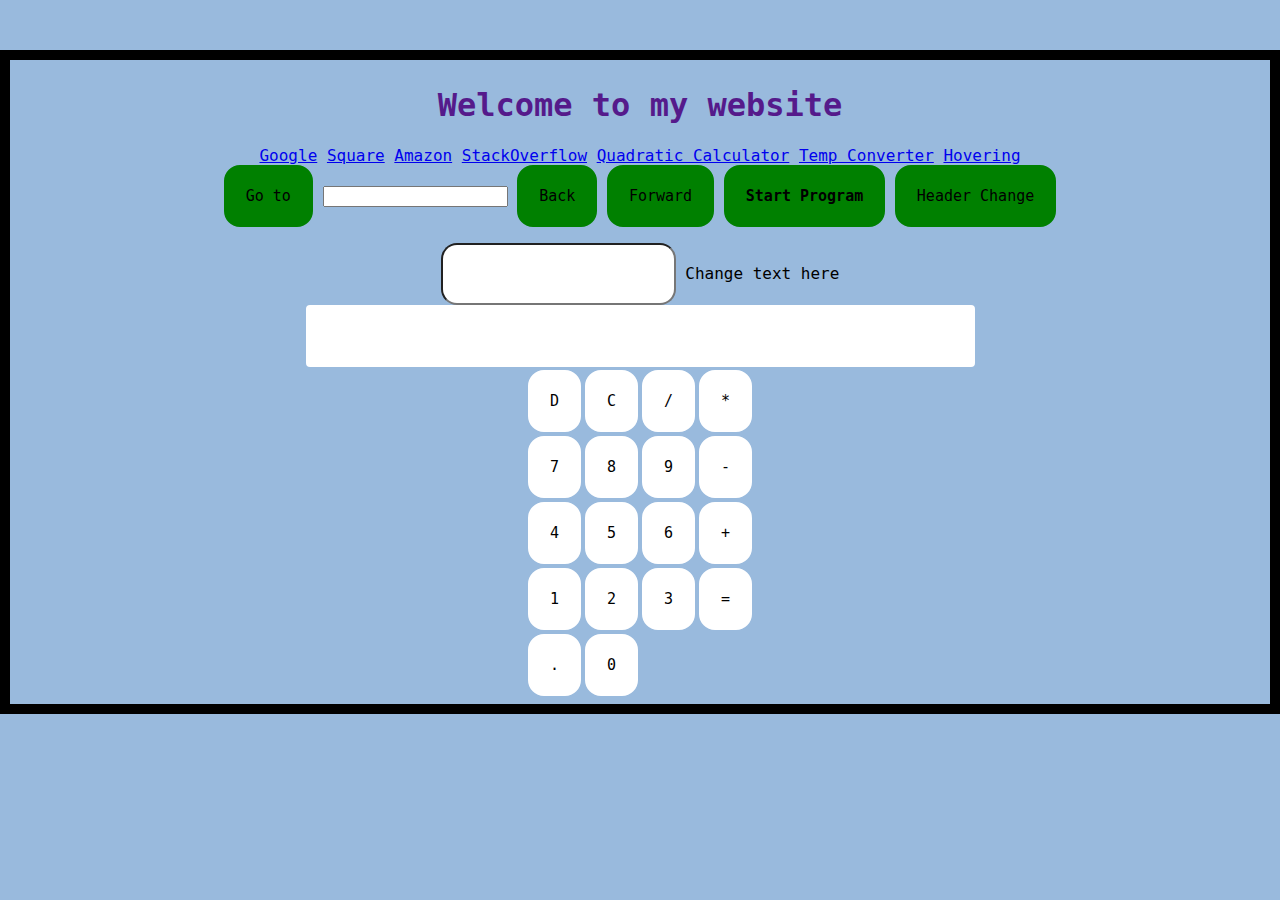
<file: index.html>
<!DOCTYPE html>
<html>


<head>
<meta charset="ISO-8859-1">

<title>Sipping Beans</title>
</head>

<link rel="stylesheet" type="text/css" href="png.css">
<script src="bmp.js"> </script>

<body>
<script></script>
<h1> Welcome to my website</h1>

<div>

	<a href="https://google.com/">Google</a>
    
    <a href="temprano.html">Square</a>
    
	<a href="https://amazon.com">Amazon</a>
    
	<a href="https://stackoverflow.com/">StackOverflow</a>
    
	<a href="quad.html">Quadratic Calculator</a>
    
    <a href="tempo.html">Temp Converter</a>
    
    <a href="hover.html">Hovering</a>
    
</div>


<button onclick = "goto()"> Go to </button> <input id = "page"></input>
<button onclick = "window.history.back()">Back</button> 
<button onclick = "window.history.forward()">Forward</button>
<button id="2" onclick="runprogram()"> <strong>Start Program</strong> </button>
    <button onclick="header()">Header Change</button>
    <p id="title"></p>
    <input type = "text" id = "uinp"> Change text here

   


<div class="main">
	 <form name="form">
	 
	 <input class="textview" id="view">
	 </form>
	 <center>
		<table>
		 <tr> 
                <td><input class="button" type="button" value="D"</td> 
		 		<td><input class="button" type="button" value="C" onclick="remove()"></td>
				<td><input class="button" type="button" value="/" onclick="input('/')"></td>	
                <td><input class="button" type="button" value="*" onclick="input('*')"></td>
                
		 </tr>
		  <tr> 
		 		<td><input class="button" type="button" value="7" onclick="input(7)"></td>
				<td><input class="button" type="button" value="8" onclick="input(8)"></td>
				<td><input class="button" type="button" value="9" onclick="input(9)"></td>
				<td><input class="button" type="button" value="-" onclick="input('-')"></td>
		 </tr> 
		 <tr> 
		 		<td><input class="button" type="button" value="4" onclick="input(4)"></td>
				<td><input class="button" type="button" value="5" onclick="input(5)"></td>
				<td><input class="button" type="button" value="6" onclick="input(6)"></td>
				<td><input class="button" type="button" value="+" onclick="input('+')"></td>
		 </tr> 
		 <tr> 
		 		<td><input class="button" type="button" value="1" onclick="input(1)"></td>
				<td><input class="button" type="button" value="2" onclick="input(2)"></td>
				<td><input class="button" type="button" value="3" onclick="input(3)"></td>
				<td><input class="button" type="button" value="=" onclick="output()"></td>
		 </tr>
		 <tr>
		 		<td><input class="button" type="button" value="." onclick="input('.')"></td>
		 		<td><input class="button" type="button" value="0" onclick="input(0)"></td>
		 </tr>
		 </center>
		 </table>
		  </center>
	</div>
	
	
  
</body>
</html>
</file>
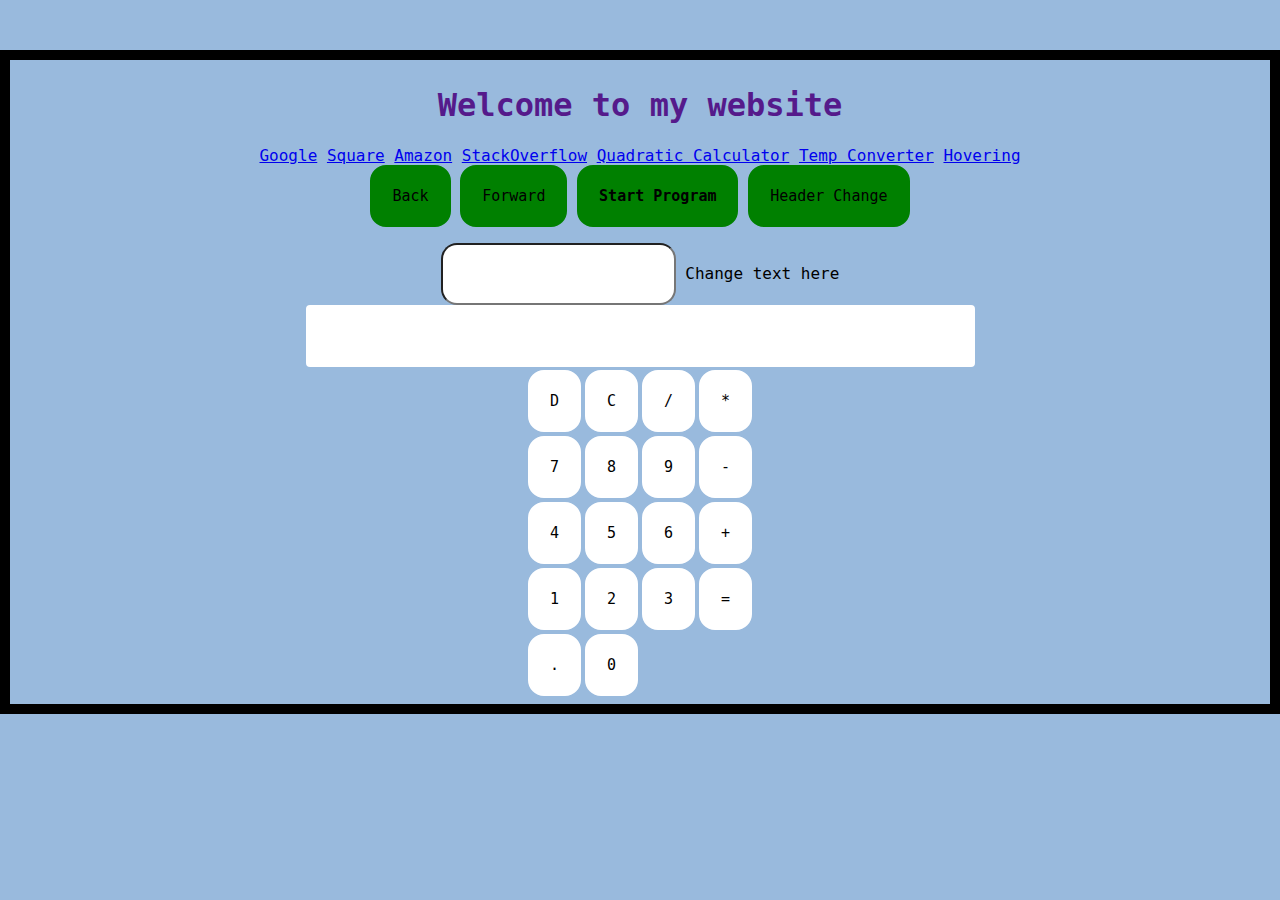
<file: alch.html>
<!DOCTYPE html>
<html>


<head>
<meta charset="ISO-8859-1">

<title>Sipping Beans</title>
</head>

<link rel="stylesheet" type="text/css" href="png.css">
<script src="bmp.js"> </script>

<body>
<script></script>
<h1> Welcome to my website</h1>

<div>

	<a href="https://google.com/">Google</a>
    
    <a href="temprano.html">Square</a>
    
	<a href="https://amazon.com">Amazon</a>
    
	<a href="https://stackoverflow.com/">StackOverflow</a>
    
	<a href="quad.html">Quadratic Calculator</a>
    
    <a href="tempo.html">Temp Converter</a>
    
    <a href="hover.html">Hovering</a>
    
</div>



<button onclick = "window.history.back()">Back</button> 
<button onclick = "window.history.forward()">Forward</button>
<button id="2" onclick="runprogram()"> <strong>Start Program</strong> </button>
    <button onclick="header()">Header Change</button>
    <p id="title"></p>
    <input type = "text" id = "uinp"> Change text here

   


<div class="main">
	 <form name="form">
	 
	 <input class="textview" id="view">
	 </form>
	 <center>
		<table>
		 <tr> 
                <td><input class="button" type="button" value="D"</td> 
		 		<td><input class="button" type="button" value="C" onclick="remove()"></td>
				<td><input class="button" type="button" value="/" onclick="input('/')"></td>	
                <td><input class="button" type="button" value="*" onclick="input('*')"></td>
                
		 </tr>
		  <tr> 
		 		<td><input class="button" type="button" value="7" onclick="input(7)"></td>
				<td><input class="button" type="button" value="8" onclick="input(8)"></td>
				<td><input class="button" type="button" value="9" onclick="input(9)"></td>
				<td><input class="button" type="button" value="-" onclick="input('-')"></td>
		 </tr> 
		 <tr> 
		 		<td><input class="button" type="button" value="4" onclick="input(4)"></td>
				<td><input class="button" type="button" value="5" onclick="input(5)"></td>
				<td><input class="button" type="button" value="6" onclick="input(6)"></td>
				<td><input class="button" type="button" value="+" onclick="input('+')"></td>
		 </tr> 
		 <tr> 
		 		<td><input class="button" type="button" value="1" onclick="input(1)"></td>
				<td><input class="button" type="button" value="2" onclick="input(2)"></td>
				<td><input class="button" type="button" value="3" onclick="input(3)"></td>
				<td><input class="button" type="button" value="=" onclick="output()"></td>
		 </tr>
		 <tr>
		 		<td><input class="button" type="button" value="." onclick="input('.')"></td>
		 		<td><input class="button" type="button" value="0" onclick="input(0)"></td>
		 </tr>
		 </center>
		 </table>
		  </center>
	</div>
	
	
  
</body>
</html>
</file>
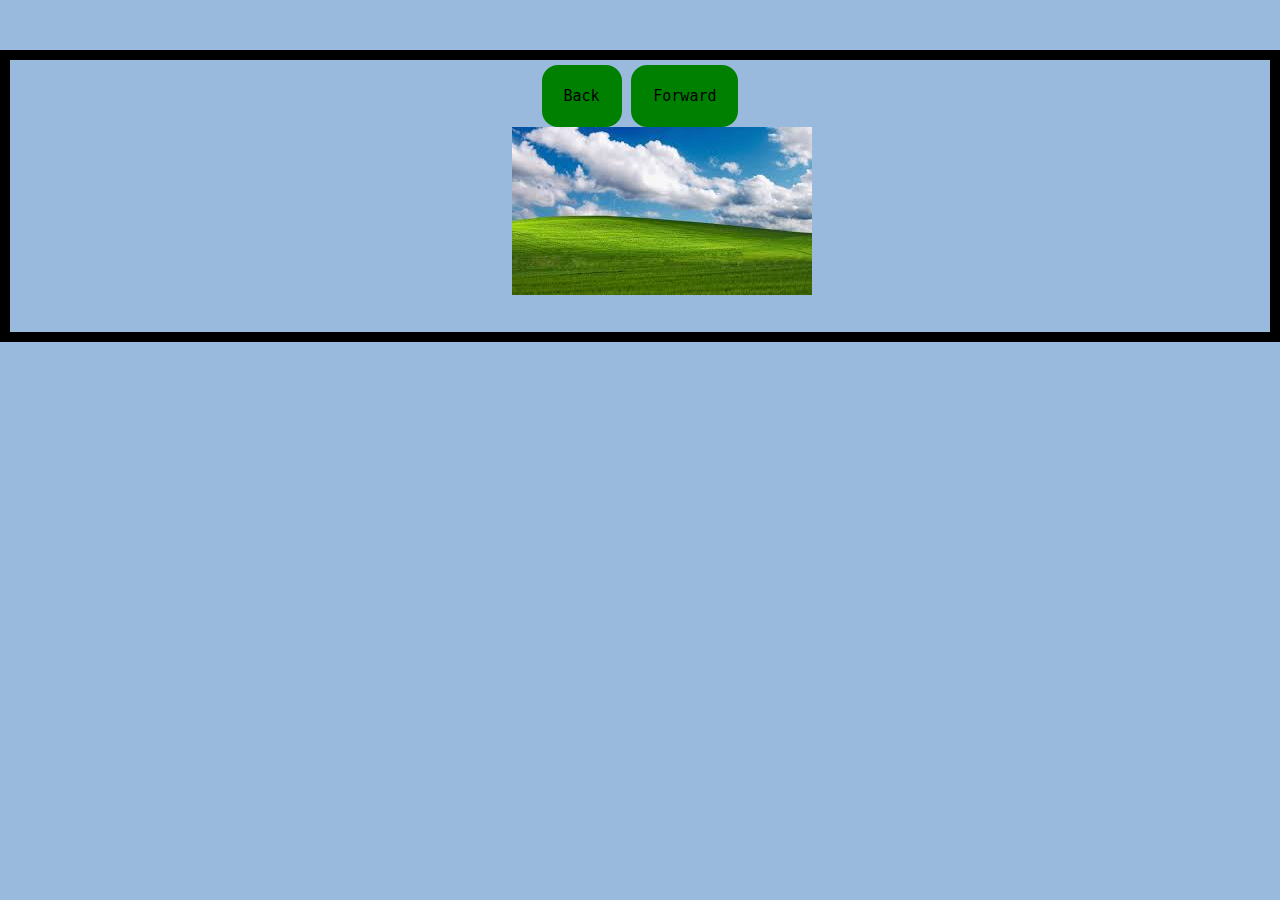
<file: hover.html>
<!DOCTYPE html>
<html>


<head>
<meta charset="ISO-8859-1">

<title>Image Hover</title>
</head>
    
<link rel="stylesheet" type="text/css" href="jpg.css">
    <body>
        <button onclick = "window.history.back()">Back</button> 
<button onclick = "window.history.forward()">Forward</button>
        
        <center>
   <div class="bliss">
  <img class="img__img" src="bliss2.jpg" />
  <p class="imgDesc">This image, 'Bliss,' is the default background for computers using the Windows XP Operating System. Hover over the image to expand.</p>
</div>
            </center>
        
    </body>
</html>
</file>
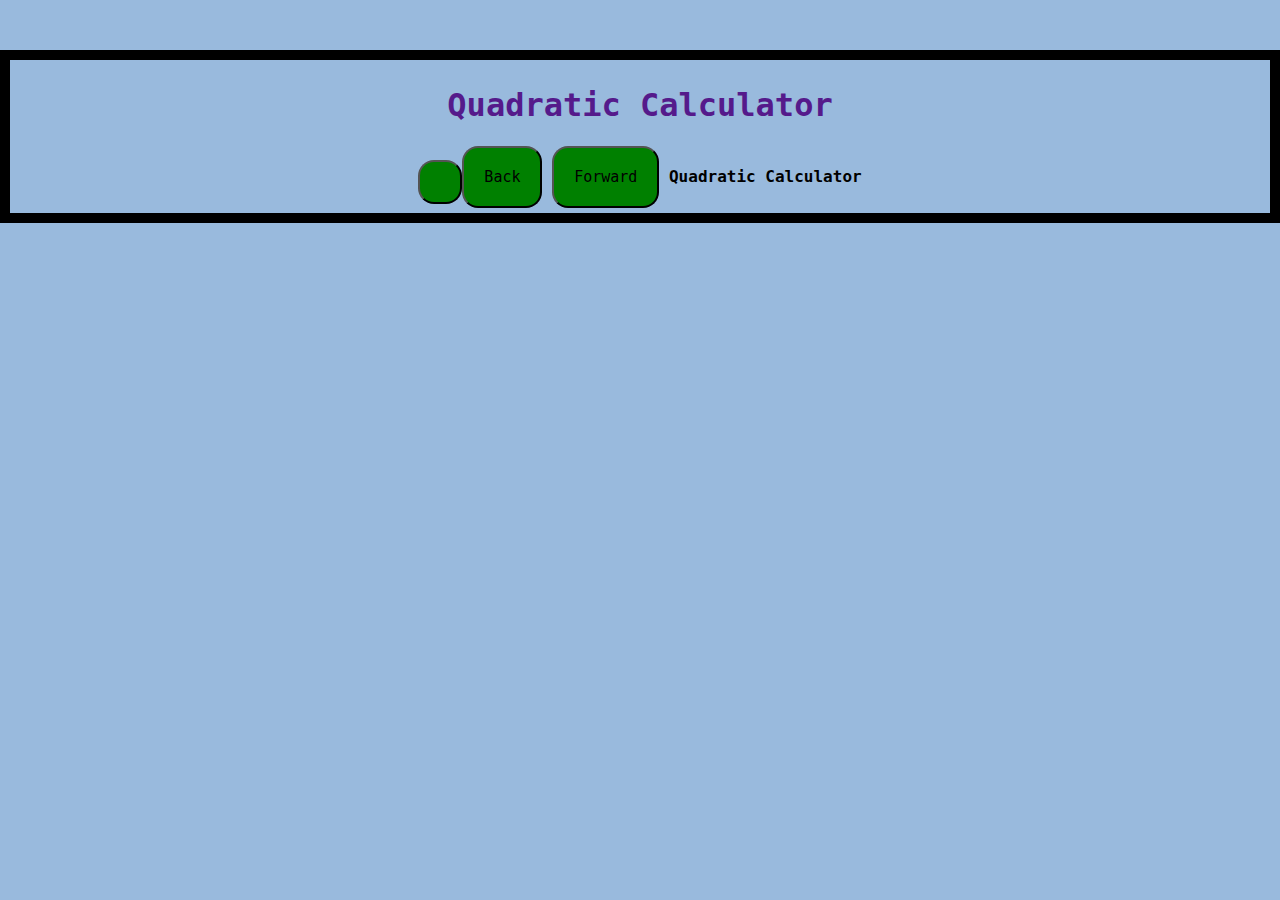
<file: quad.html>
<!DOCTYPE html>
<html>


<head>
<meta charset="ISO-8859-1">

<title>Quadratic Calculator</title>
</head>

<link rel="stylesheet" type="text/css" href="quad.css">
<script src="quad.js"> </script>

<body>
    
<h1> Quadratic Calculator</h1>
<button onclick="runprogram()">
    <button onclick = "window.history.back()">Back</button> 
<button onclick = "window.history.forward()">Forward</button>
    
    <strong>Quadratic Calculator</strong>
    
    </button>
</file>
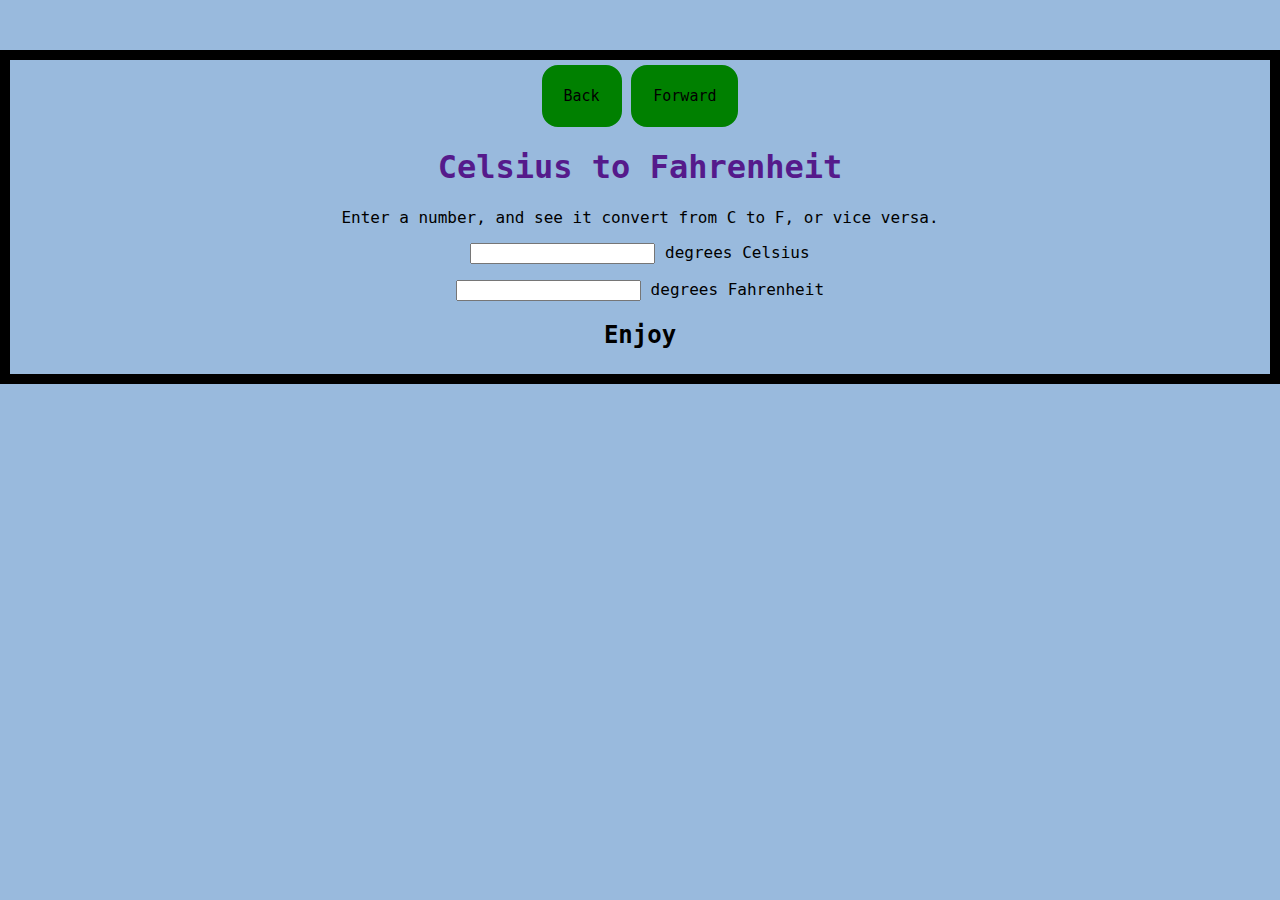
<file: tempo.html>
<!DOCTYPE html>
<html>
<head>

<title>JS Temperature</title> <!--Shows title of page in browser-->
<script src="tempo3 2.js"> <!--Links HTML to Javascript-->
    </script>
        
<link rel="stylesheet" type="text/css" href="png.css">
    
    
    
</head>
<body> <!--Places everything onto the visible page-->
    <button onclick = "window.history.back()">Back</button> 
<button onclick = "window.history.forward()">Forward</button>
<h1>Celsius to Fahrenheit</h1>  <!--Shows purpose-->
<p>Enter a number, and see it convert from C to F, or vice versa.</p><!--More description-->


<p><input id="cels" onkeyup="runprogram('C')"> degrees Celsius</p> <!--Runs JS when user inputs value in box-->

<p><input id="fahr" onkeyup="runprogram('F')"> degrees Fahrenheit</p> <!--Also runs JS when user inputs value in box-->


<h2> Enjoy</h2>

</body> <!--Does not place anything else in body-->
</html><!--Ends HTML-->
</file>
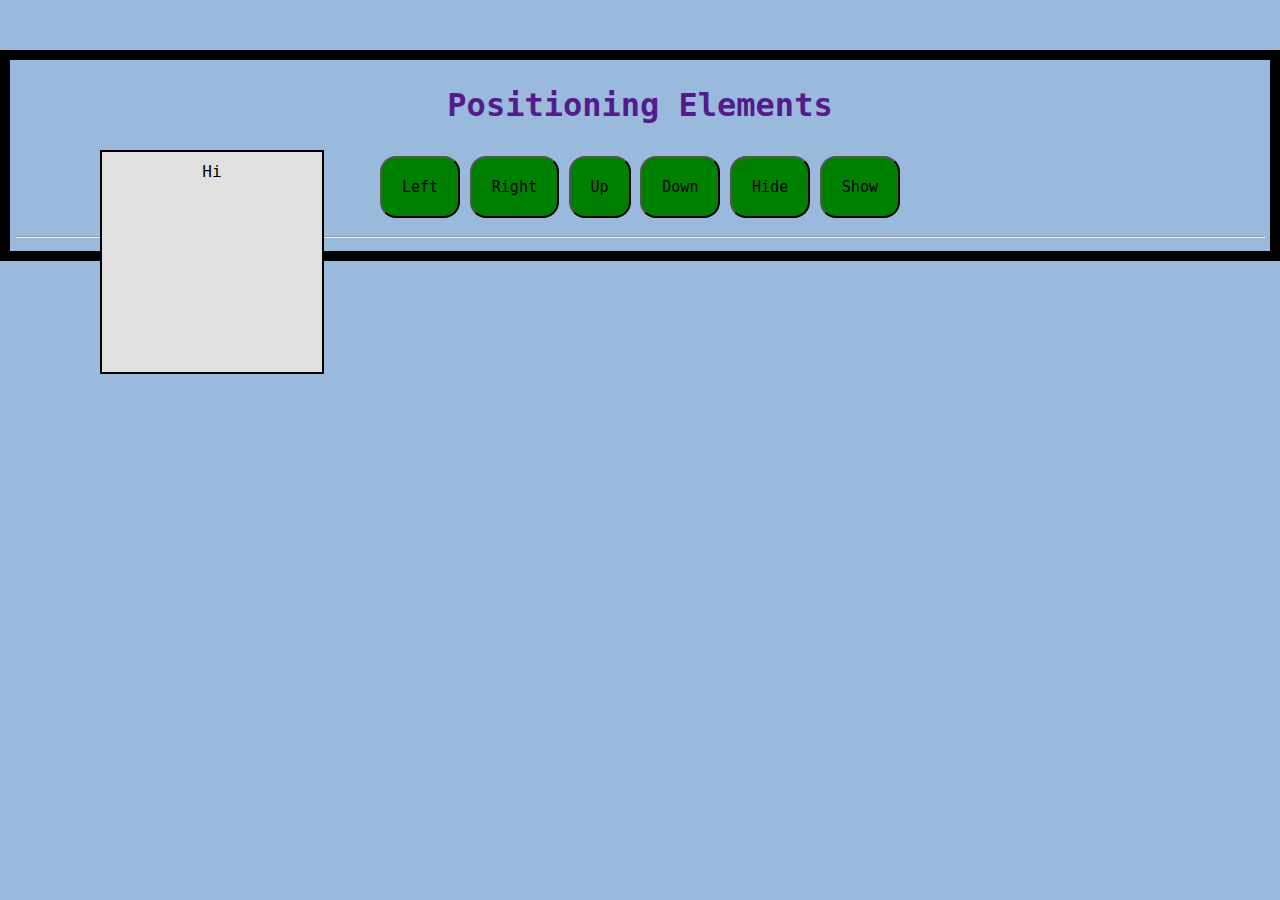
<file: temprano.html>
<!DOCTYPE html>

<html lang="en">
  <head>
   <title>Positioning Elements with JavaScript</title>
   <script type="text/javascript" src="temprano.js"></script>
   <link rel="stylesheet" type="text/css" href="temprano.css">
      
      
    </head>
<body>
    
   <h1>Positioning Elements</h1>
    
   <div id="buttons">
   <button type="button" name="left"
     onclick="pos(-1,0);">Left</button>
   <button type="button" name="right"
     onclick="pos(1,0);">Right</button>
   <button type="button" name="up"
     onclick="pos(0,-1);">Up</button>
   <button type="button" name="down"
     onclick="pos(0,1);">Down</button>
   <button type="button" name="hide"
     onclick="hideSquare();">Hide</button>
   <button type="button" name="show"
     onclick="showSquare();">Show</button>
   </div>
    
    
   <hr />
   <div id="square">
   Hi
   </div>
  </body>
</html>
</file>
<file: png.css>
body {
    font-family: "Trebuchet MS", Monaco, monospace;
    color:Black;
    background-color:#99badd;
    text-align:center;
    margin:50px 0px; 
    padding:5px;
    border-style: solid;
    border-width: 10px;
}
h1 {
	font-family: "Trebuchet MS", Monaco, monospace;
	color:#551a8b;
	size:25px;
	text-align:center;
}
.button {
	background-color:White;
    font-size: 15px;
    font-family: "Lucida Console", Monaco, monospace;
    padding: 20px;
    background-color:White;
    text-align:center;
    border-radius: 16px;
    text-align:center;  
    border: 2px solid white;
}
.textview {
	background-color:White;
    font-size: 15px;
    font-family: "Lucida Console", Monaco, monospace;
    padding: 20px;
    background-color:White;
    text-align:center;
    border-radius: 16px;
    border: 2px solid white;
    border-radius: 4px;
    width: 625px;
}
button {
    background-color:Green;
    font-size: 15px;
    font-family: "Lucida Console", Monaco, monospace;
    padding: 20px;
    background-color:Green;
    text-align:center;
    border-radius: 16px;
    border: 2px solid green;
}
.form {
	background-color:ghostwhite;
    font-size: 15px;
    font-family: "Lucida Console", Monaco, monospace;
    padding: 20px;
    background-color:White;
    text-align:center;
    border-radius: 16px;
    text-align:center;
    }
#uinp {
    background-color:ghostwhite;
    font-size: 15px;
    font-family: "Lucida Console", Monaco, monospace;
    padding: 20px;
    background-color:White;
    text-align:center;
    border-radius: 16px;
    text-align:center;}
 
}
a:link {
    color:crimson;
    background-color:transparent;
    
}
a:visited {
    color:fuchsia;
    background-color:transparent;
}
a:hover {
    color:darkred;
    background-color:transparent
</file>
<file: jpg.css>
body {
    font-family: "Trebuchet MS", Monaco, monospace;
    color:Black;
    background-color:#99badd;
    text-align:center;
    margin:50px 0px; 
    padding:5px;
    border-style: solid;
    border-width: 10px;
}
h1 {
	font-family: "Trebuchet MS", Monaco, monospace;
	color:#551a8b;
	size:25px;
	text-align:center;
}
.button {
	background-color:White;
    font-size: 15px;
    font-family: "Lucida Console", Monaco, monospace;
    padding: 20px;
    background-color:White;
    text-align:center;
    border-radius: 16px;
    text-align:center;  
    border: 2px solid white;
}
.textview {
	background-color:White;
    font-size: 15px;
    font-family: "Lucida Console", Monaco, monospace;
    padding: 20px;
    background-color:White;
    text-align:center;
    border-radius: 16px;
    border: 2px solid white;
    border-radius: 4px;
    width: 625px;
}
button {
    background-color:Green;
    font-size: 15px;
    font-family: "Lucida Console", Monaco, monospace;
    padding: 20px;
    background-color:Green;
    text-align:center;
    border-radius: 16px;
    border: 2px solid green;
}
.form {
	background-color:ghostwhite;
    font-size: 15px;
    font-family: "Lucida Console", Monaco, monospace;
    padding: 20px;
    background-color:White;
    text-align:center;
    border-radius: 16px;
    text-align:center;
    }
a:link {
    color:crimson;
    background-color:transparent;
    
}
a:visited {
    color:fuchsia;
    background-color:transparent;
}
a:hover {
    color:darkred;
    background-color:transparent
}

#fahr {
    background-color:ghostwhite;
    font-size: 15px;
    font-family: "Lucida Console", Monaco, monospace;
    padding: 20px;
    background-color:White;
    text-align:center;
    border-radius: 16px;
}

#cels {
    background-color:ghostwhite;
    font-size: 15px;
    font-family: "Lucida Console", Monaco, monospace;
    padding: 20px;
    background-color:White;
    text-align:center;
    border-radius: 16px;
}

p {
    text-align:center;
}


.bliss {
  position: relative;
  height: 200px;
  width: 257px;
}

.imgDesc {
  position: absolute;
  top: 0;
  bottom: 0;
  left: 0;
  right: 0;
  color: #fff;
  visibility: hidden;
  opacity: 0;
  transition: opacity .8s, visibility .8s;
}

.bliss:hover .imgDesc {
  visibility: visible;
  opacity: 1;
}

img:hover {
    transform:scale(1.7);
    -webkit-transition: width 2s, height 2s, -webkit-transform 2s; 
  transition: width 2s, height 2s, transform 2s;
}
</file>
<file: quad.css>
body {
    font-family: "Lucida Console", Monaco, monospace;
    color:Black;
    background-color:#99badd;
    text-align:center;
    margin:50px 0px; 
    padding:5px;
    border-style: solid;
    border-width: 10px;
}
h1 {
	font-family: "Lucida Console", Monaco, monospace;
	color:#551a8b;
	size:25px;
	text-align:center;
}
button {
    background-color:Green;
    font-size: 15px;
    font-family: "Lucida Console", Monaco, monospace;
    padding: 20px;
    background-color:Green;
    text-align:center;
    border-radius: 16px;
    cursor: pointer;
}
</file>
<file: temprano.css>
body {
    font-family: "Lucida Console", Monaco, monospace;
    color:Black;
    background-color:#99badd;
    text-align:center;
    align:center;
    margin:50px 0px; 
    padding:5px;
    border-style: solid;
    border-width: 10px;
}
h1 {
	font-family: "Lucida Console", Monaco, monospace;
	color:#551a8b;
	size:25px;
	text-align:center;
    align:center;
}
.button {
	background-color:White;
    font-size: 15px;
    font-family: "Lucida Console", Monaco, monospace;
    padding: 20px;
    background-color:White;
    text-align:center;
    align-content:center;
    border-radius: 16px;
    text-align:center;
    align-content:center;
}
.textview {
	background-color:White;
    font-size: 15px;
    font-family: "Lucida Console", Monaco, monospace;
    padding: 20px;
    background-color:White;
    text-align:center;
    align:center;
    border-radius: 16px;
    text-align:center;
    align:center;
}
button {
    background-color:Green;
    font-size: 15px;
    font-family: "Lucida Console", Monaco, monospace;
    padding: 20px;
    background-color:Green;
    text-align:center;
    align:center;
    border-radius: 16px;
    cursor: pointer;
}
.form {
	background-color:White;
    font-size: 15px;
    font-family: "Lucida Console", Monaco, monospace;
    padding: 20px;
    background-color:White;
    text-align:center;
    align:center;
    border-radius: 16px;
    text-align:center;
    align:center;
    }
#buttons {
       text-align:center;
   }
#square {
       position: absolute;
       top: 150px;
       left: 100px;
       width: 200px;
       height: 200px;
       border: 2px solid black;
       padding: 10px;
       background-color: #e0e0e0;
   }
   div {
       padding: 10px;
   }
</file>
